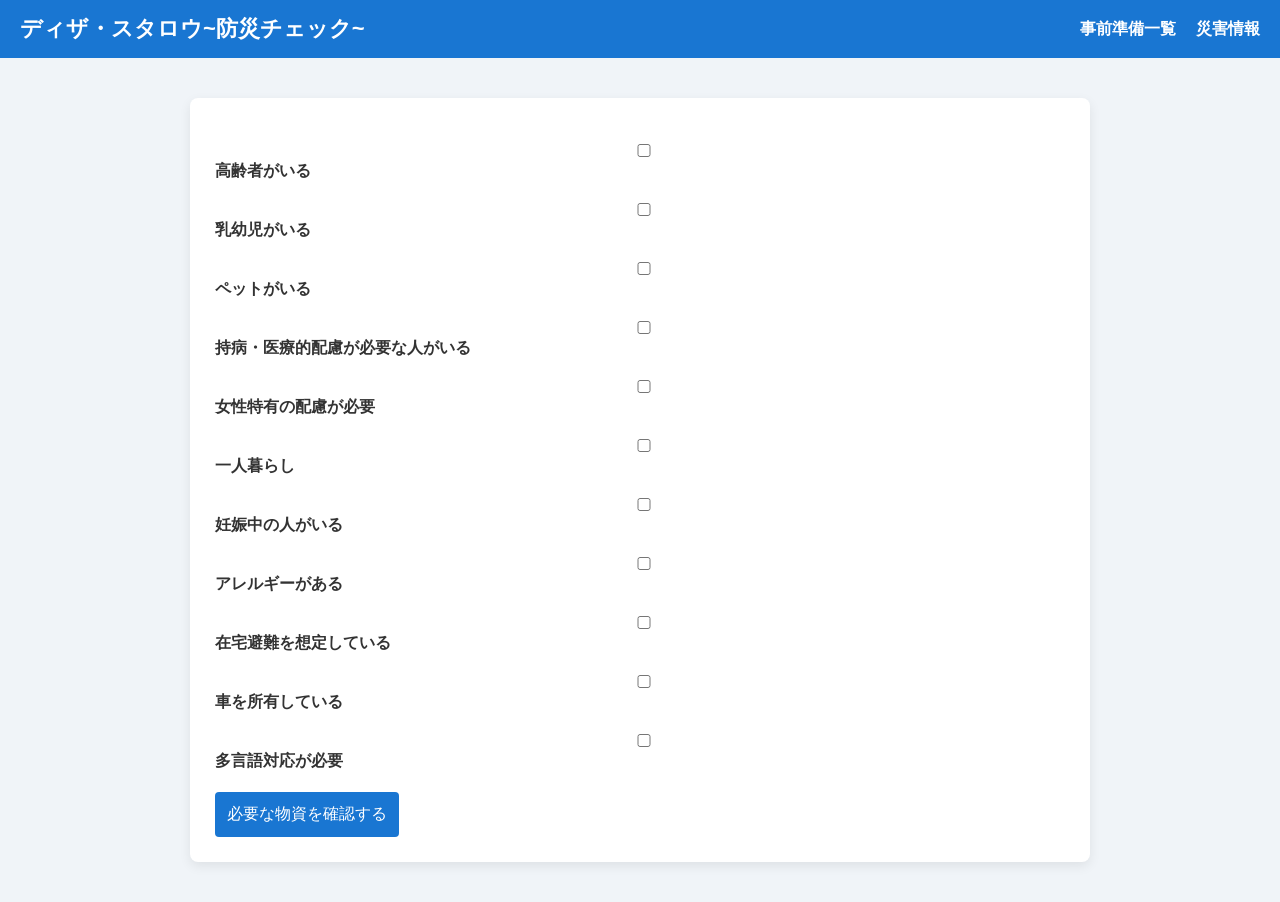
<file: templates/pre_check.html>
<!--担当者：志水-->
<!DOCTYPE html>
<html lang="ja">
<head>
<meta charset="UTF-8">
<title>防災チェック</title>
<link rel="stylesheet" href="/static/style.css">
</head>

<body>

<!-- ===== ヘッダー ===== -->
<header class="header">
    <h1>ディザ・スタロウ~防災チェック~</h1>
    <div>
        <a href="/prepare">事前準備一覧</a>
        <a href="/dashboard">災害情報</a>

    </div>
</header>


<div class="container">

<form action="/pre_check/pre_result" method="POST">

<div class="question">
    <label>
        <input type="checkbox" name="elderly">
        高齢者がいる
    </label>
    <label>
        <input type="checkbox" name="baby">
        乳幼児がいる
    </label>
    <label>
        <input type="checkbox" name="pet">
        ペットがいる
    </label>
    <label>
        <input type="checkbox" name="medical">
        持病・医療的配慮が必要な人がいる
    </label>
    <label>
        <input type="checkbox" name="female">
        女性特有の配慮が必要
    </label>
    <label>
        <input type="checkbox" name="alone">
        一人暮らし
    </label>
    <label>
        <input type="checkbox" name="pregnant">
        妊娠中の人がいる
    </label>
    <label>
        <input type="checkbox" name="allergy">
        アレルギーがある
    </label>
    <label>
        <input type="checkbox" name="home">
        在宅避難を想定している
    </label>
    <label>
        <input type="checkbox" name="car">
        車を所有している
    </label>
    <label>
        <input type="checkbox" name="foreign">
        多言語対応が必要
    </label>

</div>
<div class="submit-btn">
    <button type="submit">必要な物資を確認する</button>
</div>

</form>

</div>
</body>
</html>
</file>
<file: static/style.css>
/* 担当者　志水 */
/* ===== 全体 ===== */
* {
    box-sizing: border-box;
}

body {
    margin: 0;
    font-family: "Segoe UI", "Hiragino Kaku Gothic ProN", Meiryo, sans-serif;
    background: #f0f4f8;
    color: #333;
}

/* ===== 見出し ===== */
h1 {
    font-size: 28px;
    margin-bottom: 20px;
}

h2 {
    font-size: 22px;
    margin: 30px 0 15px;
    border-left: 6px solid #1976d2;
    padding-left: 10px;
}

h3 {
    margin-top: 30px;
}

/* ===== ヘッダー（④で使用） ===== */
.header {
    background: #1976d2;
    color: white;
    padding: 14px 20px;
    display: flex;
    justify-content: space-between;
    align-items: center;
}

.header h1 {
    margin: 0;
    font-size: 22px;
    font-weight: bold;
}

.header a {
    color: white;
    text-decoration: none;
    margin-left: 16px;
    font-weight: bold;
}

.header a:hover {
    text-decoration: underline;
}

/* ===== コンテナ ===== */
.container {
    max-width: 900px;
    margin: 40px auto;
    padding: 25px;
    background: white;
    border-radius: 8px;
    box-shadow: 0 4px 12px rgba(0,0,0,0.08);
}

/* 小さいフォーム用 */
.container.small {
    max-width: 420px;
}

/* ===== テーブル（①ダッシュボード） ===== */
table {
    width: 100%;
    border-collapse: collapse;
    margin-top: 15px;
}

th, td {
    border: 1px solid #ddd;
    padding: 10px;
    text-align: center;
}

th {
    background: #e3f2fd;
    font-weight: bold;
}

/* ===== フォーム（②③⑤） ===== */
label {
    font-weight: bold;
    display: block;
    margin-top: 15px;
}

input, select {
    width: 100%;
    padding: 10px;
    margin-top: 6px;
    border: 1px solid #ccc;
    border-radius: 4px;
    font-size: 14px;
}

select {
    height: 200px;
}

button {
    margin-top: 20px;
    padding: 12px;
    font-size: 16px;
    border: none;
    border-radius: 4px;
    background: #1976d2;
    color: white;
    cursor: pointer;
}

button:hover {
    background: #125aa0;
}

/* ===== メッセージ ===== */
.msg {
    color: #d32f2f;
    background: #fdecea;
    padding: 10px;
    border-radius: 4px;
    margin-bottom: 15px;
}

/* ===== トップ画面（②） ===== */
.center {
    text-align: center;
    margin-top: 140px;
}

/* ===== 簡易持ち出し物（①下部） ===== */
.simple-prepare {
    margin-top: 40px;
    padding: 20px;
    background: #e3f2fd;
    border-radius: 8px;
}

.simple-prepare ul {
    margin-left: 20px;
}

/* ===== リンク ===== */
a {
    color: #1976d2;
    text-decoration: none;
}

a:hover {
    text-decoration: underline;
}

/* ===== フッター ===== */
.login-wrapper {
    display: flex;
    gap: 32px;
    flex-wrap: wrap;
}

.login-box, .benefit-box {
    background: #ffffff;
    padding: 24px;
    border-radius: 8px;
    box-shadow: 0 2px 8px rgba(0,0,0,0.08);
    flex: 1;
    min-width: 280px;
}

.benefit-box h3 {
    margin-top: 0;
    color: #1976d2;
}

.benefit-box ul {
    padding-left: 20px;
}

.benefit-box li {
    margin-bottom: 10px;
}

.register-btn {
    display: inline-block;
    margin-top: 16px;
    padding: 10px 16px;
    background: #1976d2;
    color: #fff;
    text-decoration: none;
    border-radius: 4px;
    font-weight: bold;
}

.note {
    font-size: 13px;
    color: #555;
    margin-top: 12px;
}
</file>
